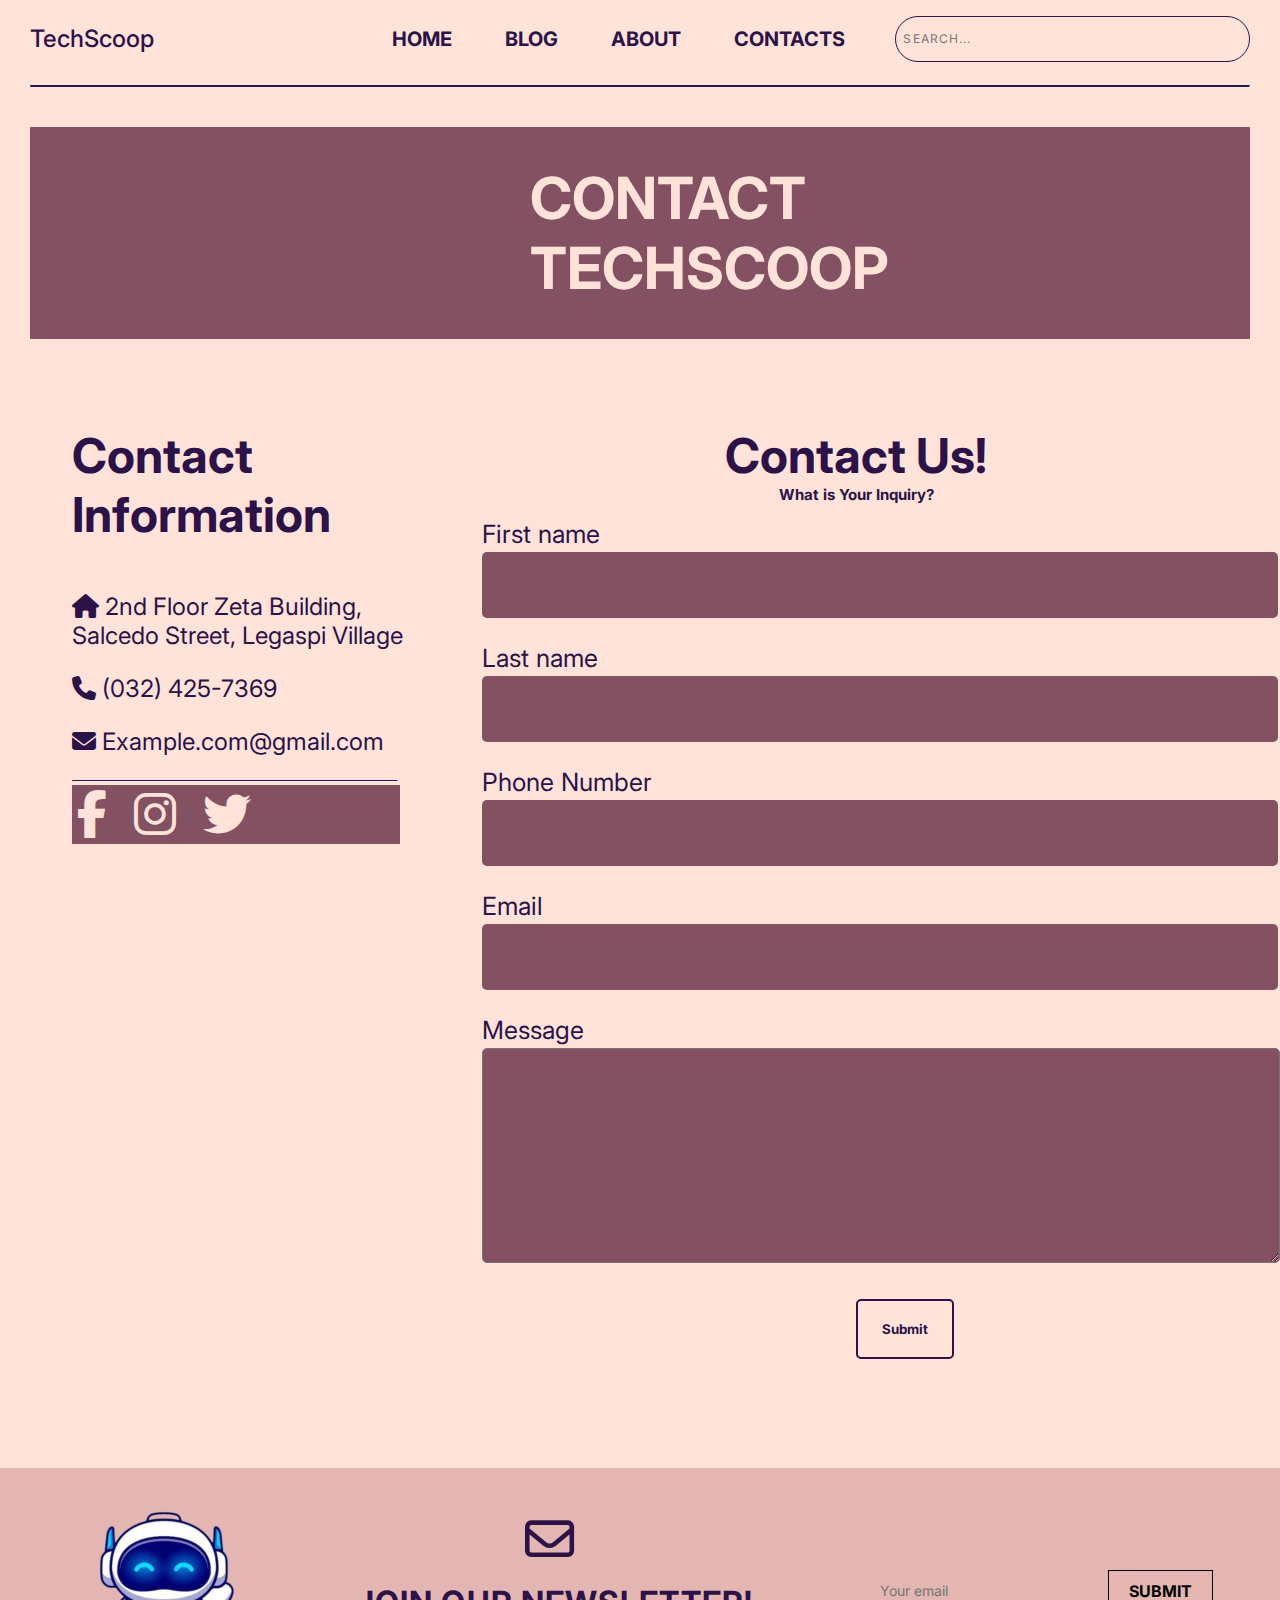
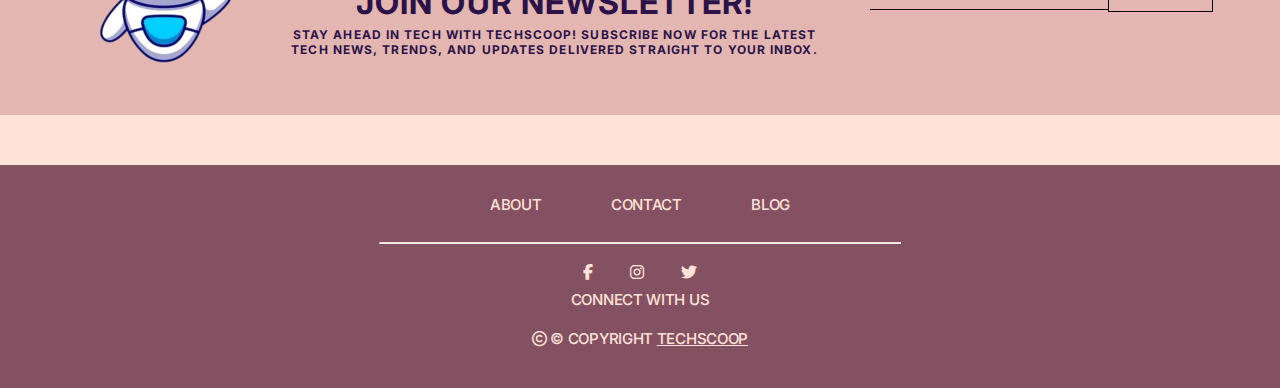
<file: Contact.html>
<!DOCTYPE html>
<html lang="en">
<head>
  <meta charset="UTF-8">
  <meta name="viewport" content="width=device-width, initial-scale=1.0">
  <link rel="stylesheet" href="Contact.css">
  <link rel="preconnect" href="https://fonts.googleapis.com">
  <link rel="preconnect" href="https://fonts.gstatic.com" crossorigin>
  <link rel="stylesheet" href="https://cdnjs.cloudflare.com/ajax/libs/font-awesome/6.7.1/css/all.min.css">
  <link href="https://fonts.googleapis.com/css2?family=Inter:ital,opsz,wght@0,14..32,100..900;1,14..32,100..900&display=swap" rel="stylesheet">
  <title>TechScoop</title>
</head>
<body>

  <header class="TechScoop-Header">
    <p class="Header-Title">TechScoop</p>
    <ul class="Nav-Header">
      <li>HOME</li>
      <li>BLOG</li>
      <li>ABOUT</li>
      <li>CONTACTS</li>
    </ul>
    <input class="Search-Bar" type="text" placeholder="Search..." name="search">
  </header>

  <hr class="Hr-1">

      <div class="contact">
        <h1 class="contact-text">CONTACT TECHSCOOP</h1>
      </div>
      <div class="all">
      <div class="cotact-info">
        <h3 class="contact-title">Contact Information</h3>
        <div class="contact-informations">
        <p id="info-icon"><i class="fa fa-house"></i> 2nd Floor Zeta Building, Salcedo Street, Legaspi Village</p>
        <p id="info-icon"><i class="fa fa-phone"></i> (032) 425-7369 </p>
        <p id="info-icon"><i class="fa fa-envelope"></i> Example.com@gmail.com</p>
        </div>

        <div class="icon">
          <hr class="hr-contact">
        </div>

        <div class="contact-icon">
          <i class="fa-brands fa-facebook-f"></i>
          <i class="fa-brands fa-instagram" id="middle"></i>
          <i class="fa-brands fa-twitter"></i>
        </div>

      </div>
    
      <div class="contact-us">
        <h3 class="Contact-title2">Contact Us!</h3>
        <p class="ask">What is Your Inquiry?</p>
        
        <form action="#">
            <label for="fname">First name</label><br>
            <input type="text" id="fname" autocomplete="off" name="fname"><br>

            <label for="lname">Last name</label><br>
            <input type="text" id="lname" autocomplete="off" name="lname"><br>
        
            <label for="phone">Phone Number</label><br>
            <input type="tel" id="phone" autocomplete="off" name="phone"><br>

            <label for="email">Email</label><br>
            <input type="email" id="email" autocomplete="off" name="email"><br>
            
            <label for="message">Message</label><br>
            <textarea id="message" name="message"></textarea><br>
            <button type="submit" class="submit">Submit</button><br>
        </form>
    </div>
    
      </div>
     

    <div class="news-letter-div">
      <div class="news-letter">
        <img class="robot" src="Images/image 3.png" alt="Robot">
        <div class="news-letter-2">
            <i class="fa-regular fa-envelope"></i>
            <p class="news-letter-title">JOIN OUR NEWSLETTER!</p>
            <p class="news-letter-p">Stay ahead in tech with TechScoop! Subscribe now for the latest tech news, trends, and updates delivered
            straight to your inbox.</p>
        </div>
        <input type="email" placeholder="Your email" class="email">
        <button class="news-letter-button">SUBMIT</button>
      </div>
    </div>

    <footer class="footer-techscoop">
      <div class="nav-footer">
        <p class="footer-p">ABOUT</p>
        <p class="footer-p">CONTACT</p>
        <p class="footer-p">BLOG</p>
      </div>
        <hr class="Hr-5">

      <div class="footer-icons">
        <i class="fa-brands fa-facebook-f"></i>
        <i class="fa-brands fa-instagram"></i>
        <i class="fa-brands fa-twitter"></i>
      </div>

        <p class="footer-p">CONNECT WITH US</p>
        <p class="footer-p"><i class="fa-regular fa-copyright"></i> &copy; COPYRIGHT <a class="title" href="#">TECHSCOOP</a></p>
    </footer>
</body>
</html>
</file>
<file: Contact.css>
* {
  background: #FFE3D8;
  font-family: Inter;
  color: #2B1248;
}

body, html {
  height: auto;
  margin: 0;
}

/*      TechScoop Header      */

.TechScoop-Header {
  display: flex;
  justify-content: space-between;
  align-items: center;
}

.Header-Title {
  width: 141px;
  height: 29px;
  margin-left: 30px;
  margin-right: 200px;
  color: #2B1248;
  font-family: Inter;
  font-size: 24px;
  font-style: normal;
  font-weight: 500;
  line-height: normal;
}

.Nav-Header {
  display: flex;
  justify-content: center;
  align-items: center;
  list-style-type: none;
  width: 500px;
  color: #2B1248;
  text-align: center;
  font-family: Inter;
  font-size: 20px;
  font-style: normal;
  font-weight: 700;
  line-height: normal;
}

.Search-Bar {
  display: flex;
  width: 380px;
  height: 35px;
  padding: 4px 7.453px 5px 7px;
  align-items: flex-start;
  margin-right: 30px;
  border-radius: 55px;
  border: 1px solid #2B1248;
  color: #2B1248;
  font-family: Inter;
  font-size: 12px;
  font-style: normal;
  font-weight: 400;
  line-height: 11px;
  letter-spacing: 1.1px;
  text-transform: uppercase;
}

li {
  margin-right: 53px;
}

.Hr-1{
  border-top: 2px solid #2B1248;
  margin-left: 30px;
  margin-right: 30px;

}
/*      CONTACT          */

.contact-text{
  text-align: center;
  padding: 36px 500px;
  background-color: #845162;
  color: #FFE3D8;
  margin-left:30px;
  margin-right:30px;
  font-size: 58px;
  font-weight: bold;
}
.contact-title{
  font-size: 48px;
}
.contact-icon{
  margin-top: 3px;
  background-color: #845162;
  width: 89.7%;
  padding-left: 5px;
}
#middle{
  margin-left: 15px;
  margin-right: 15px;
}
.contact-informations{
  font-size: 24px;
}
.cotact-info{
  align-items: baseline;
  margin-left: 72px;
  font-size: 48px;
  width: 45%;
}
.fa.fa-envelope {
  font-size: 1em;
  background-color: transparent;
  width: auto;
  margin-bottom: 0;
}
.hr-contact{
display: flex;
justify-content: flex-start;
width: 90%;
margin:0;
border-top: 1px solid #2B1248;
}
.all{
  display: flex;
}

.Contact-title2{
  font-size: 48px;
  text-align: center;
  margin-bottom: 0;
}
label{
  font-size: 25px;
  margin-left: 50px;
}
.ask{
  margin-top: 0;
  text-align: center;
  font-size: 15px;
  font-weight: bold;

}

#fname, #lname, #phone, #email{
 padding: 18px 15px 18px 15px;
 margin-bottom: 25px;
 margin-top: 3px;
 background-color: #845162;
 border: none;
 width: 766px;
 margin-left: 50px;
 font-size: 25px;
 border-radius: 5px;
}
#message{
  margin-left: 50px;
  margin-top: 3px;
  padding: 18px 15px 18px 15px;
  width: 766px;
  background-color: #845162;
  height: 177px;
  font-size: 25px;
  border-radius: 5px;
}
.submit{
  font-weight: bold;
  border-style: solid;
  margin-top: 32px;
  padding: 20px 24px 20px 24px;
  border-radius: 5px;
  color: #2B1248;
  border-color: #2B1248;
  margin-left: 50%;
  margin-bottom: 109px;
}
/*      NEWS LETTER      */
.robot {
  background-color: #E3B6B1;
}

.news-letter {
  display: flex;
  justify-content: center;
  align-items: center;
  background-color: #E3B6B1;
}

.news-letter-2 {
  display: grid;
  place-items: center;
  margin-left: 20px;
  margin-right: 20px;
  height: auto;
  background-color: #E3B6B1;
}

.news-letter-title {
  margin-bottom: 0;
  margin-top: 0;
  height: 32px;
  font-size: 32px;
  font-style: normal;
  font-weight: 700;
  letter-spacing: 1.1px;
  text-transform: uppercase;
  background-color: #E3B6B1;
}

.news-letter-p {
  text-align: center;
  font-size: 12px;
  height: 30px;
  font-style: normal;
  font-weight: 700;
  letter-spacing: 1.1px;
  text-transform: uppercase;
  background-color: #E3B6B1;
  width: 550px;
}

.fa-envelope {
  font-size: 49px;
  width: 60px;
  margin-bottom: 20px;
  background-color: #E3B6B1;
}

.email {
  border: none;
  border-bottom: 1px solid #000;
  padding: 10px;
  margin-right: 10px;
  color: #000;
  font-size: 14px;
  font-style: normal;
  font-weight: 400;
  background-color: #E3B6B1;
  margin-left: 20px;
  margin-right: 0;
}

.news-letter-button {
  border-radius: 0;
  color: #000;
  border: 1px solid #000;
  padding: 10px 20px;
  cursor: pointer;
  text-align: center;
  font-size: 16px;
  font-style: normal;
  font-weight: 700;
  text-transform: uppercase;
  background-color: #E3B6B1;
}

/*    FOOTER      */

.Hr-5 {
  border-top: 1px solid #FFE3D8;
  width: 520px;
}

.footer-techscoop {
  flex-direction: column;
  place-items: center;
  margin-top: 50px;
  background-color: #845162;
  color: #FFE3D8;
  padding: 20px 20px;
}

.nav-footer {
  display: flex;
  justify-content: space-between;
  align-items: center;
  width: 300px;
  background-color: #845162;
}

.footer-p {
  color: #FFE3D8;
  text-align: center;
  font-size: 15px;
  font-style: normal;
  font-weight: 500;
  letter-spacing: -0.3px;
  text-transform: uppercase;
  background-color: #845162;
  margin-top: 10px;
  margin-bottom: 20px;
}

.fa-facebook-f, .fa-instagram, .fa-twitter, .fa-copyright {
  background-color: #845162;
  color: #FFE3D8;
}

.footer-icons {
  background-color: #845162;
  display: flex;
  align-items: center;
  justify-content: space-around;
  width: 150px;
  margin-top: 20px;
}

.title {
  background-color: #845162;
  color: #FFE3D8;
}
</file>
